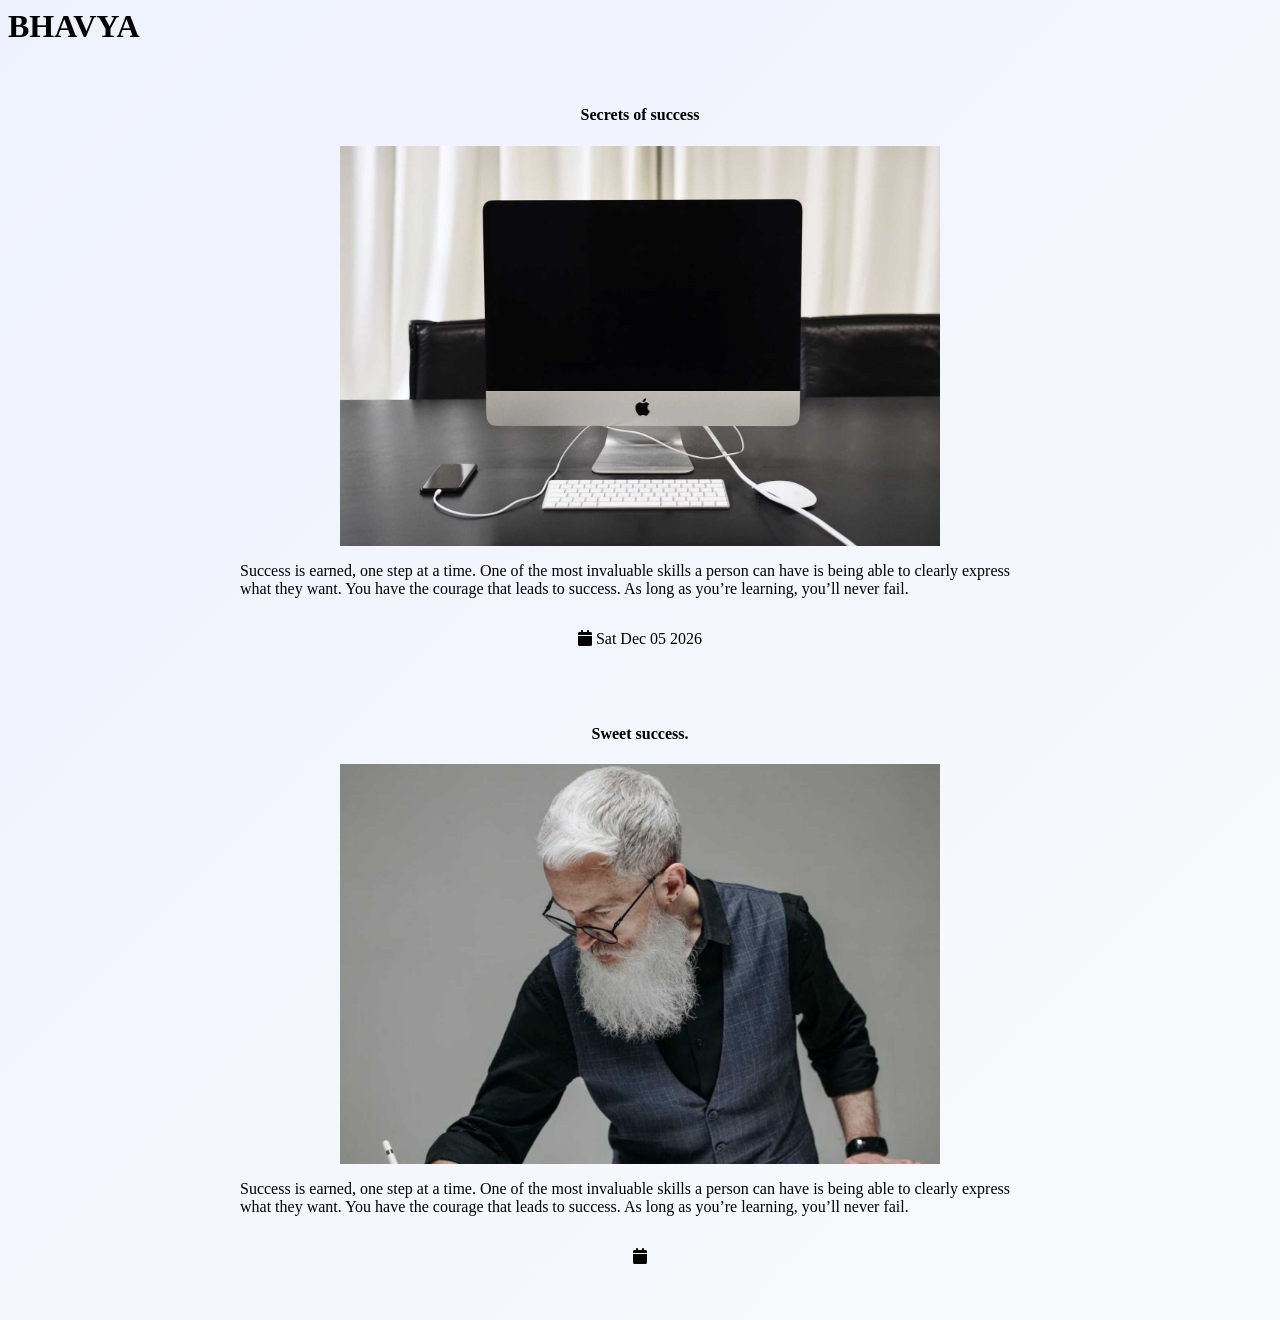
<file: tutorial.html>
<html>
    <head>
        <h1>BHAVYA</h1>
        <link rel="stylesheet" href="first.css">
        <link rel="stylesheet" href="first.js">
        <link rel="stylesheet" href="https://cdnjs.cloudflare.com/ajax/libs/font-awesome/6.5.0/css/all.min.css">
    </head>
    <body>
        <div class="flex-tutorial">
            <h4 class="line">Secrets of success</h4>
            <img src="tutorial.jpeg" class="tutorial-photo">
            <p>Success is earned, one step at a time. One of the most invaluable skills a person can have is being able to clearly express what they want. You have the courage that leads to success. As long as you’re learning, you’ll never fail.</p>
             <div class="flex-date">
<p><i class="fa-solid fa-calendar"></i> <span id="date"></span></p>

<script>
document.getElementById("date").innerHTML = new Date().toDateString();
</script>             
            </div>
        </div>
        <div class="flex-tutorial">
            <h4 class="line">Sweet success.</h4>
            <img src="photo2.jpeg" class="tutorial-photo">
            <p>Success is earned, one step at a time. One of the most invaluable skills a person can have is being able to clearly express what they want. You have the courage that leads to success. As long as you’re learning, you’ll never fail.</p>
             <div class="flex-date">
<p><i class="fa-solid fa-calendar"></i> <span id="date"></span></p>

<script>
document.getElementById("date").innerHTML = new Date().toDateString();
</script>             
            </div>
        </div>

    </body>
</html>
</file>
<file: first.css>
.flex-conatiner {
    flex-direction: column;
    display: flex;
    align-items: center;
    justify-content: space-between;
    gap: 20px;    
}

.flex-item {
    width: 600px;
    height: 60px;
    text-align: center;
    font-size: medium;
    color: white;
    align-content: center;
    border-radius: 10px;
    font-family: Arial, Helvetica, sans-serif;
}

.head1 {
    display: flex;
    flex-direction: column;
    align-items: center;
    font-family: Arial, Helvetica, sans-serif;
}

.photo {
    width: 140px;
    height: 140px;
    border-radius: 100px;
    object-fit: cover;
}


#flex-item-1 {
background: linear-gradient(to right, #4facfe, #00f2fe);
}

#flex-item-2 {
background: linear-gradient(to right, #864ffe, #e000fe);
}

#flex-item-3 {
background: linear-gradient(to right, #fe4ff5, #fe0077);
}

#flex-item-4 {
background: linear-gradient(to right, #fe6c4f, #fe8c00);
}

#flex-item-5 {
background: linear-gradient(to right, #4facfe, #00f2fe);
}

#flex-item-6 {
background: linear-gradient(to right, #4facfe, #00f2fe);
}


.link1 {
    text-decoration: none;
}

.link1:hover {
    transform: scale(1.05);
    box-shadow: 0 8px 15px rgba(0,0,0,0.3);
    transition: transform 0.6s ease, box-shadow 0.6s ease;
}

.date {
display: flex;
align-items: center;
gap: 8px;
font-size: 16px;
color: #555;
}

.tutorial-photo {
    height: 400px;
    width: 600px;
}

.flex-tutorial {
    display: flex;
    align-items: center;
    flex-direction: column;
    max-width: 800px; 
    margin: 40px auto; 
    padding: 0 20px;
}

.experience {
    display: flex;
    flex-direction: column;
    max-width: 800px;
    margin: 40px auto;
    padding: 0 20px;
    font-family: Arial, Helvetica, sans-serif;
}

.job {
    border: 2px solid #ddd;
    border-radius: 10px;
    padding: 20px;
    margin-bottom: 20px;
}

.job:hover {
    transform: translateY(-3px);
    box-shadow: 0 6px 12px rgba(0,0,0,0.15);
    transition: 0.3s;
}

.job ul {
    padding-left: 20px;
}

.job li {
    margin-bottom: 8px;
}

body{
background: linear-gradient(135deg,#eef2ff,#f9fafc);
}

.about-section{
max-width:800px;
margin:40px auto;
padding:30px;
background:white;
border-radius:20px;
box-shadow:0 10px 25px rgba(0,0,0,0.15);
font-family:Arial, Helvetica, sans-serif;
transition:transform 0.4s ease, box-shadow 0.4s ease;
}


.about-section:hover{
transform:translateY(-6px);
box-shadow:0 18px 35px rgba(0,0,0,0.25);
}

.about-section h2{
font-size:28px;
margin-bottom:15px;
padding-bottom:8px;
border-bottom:3px solid #4facfe;
color:#333;
}

.about-section p{
font-size:16px;
line-height:1.7;
color:#444;
margin-bottom:10px;
}

.about-section ul{
padding-left:20px;
}

.about-section li{
margin-bottom:8px;
font-size:16px;
}

.about-section h3{
margin-top:15px;
margin-bottom:5px;
color:#555;
}

.about-section strong{
color:#4facfe;
}
.about-section{
border-left:6px solid #4facfe;
}
</file>
